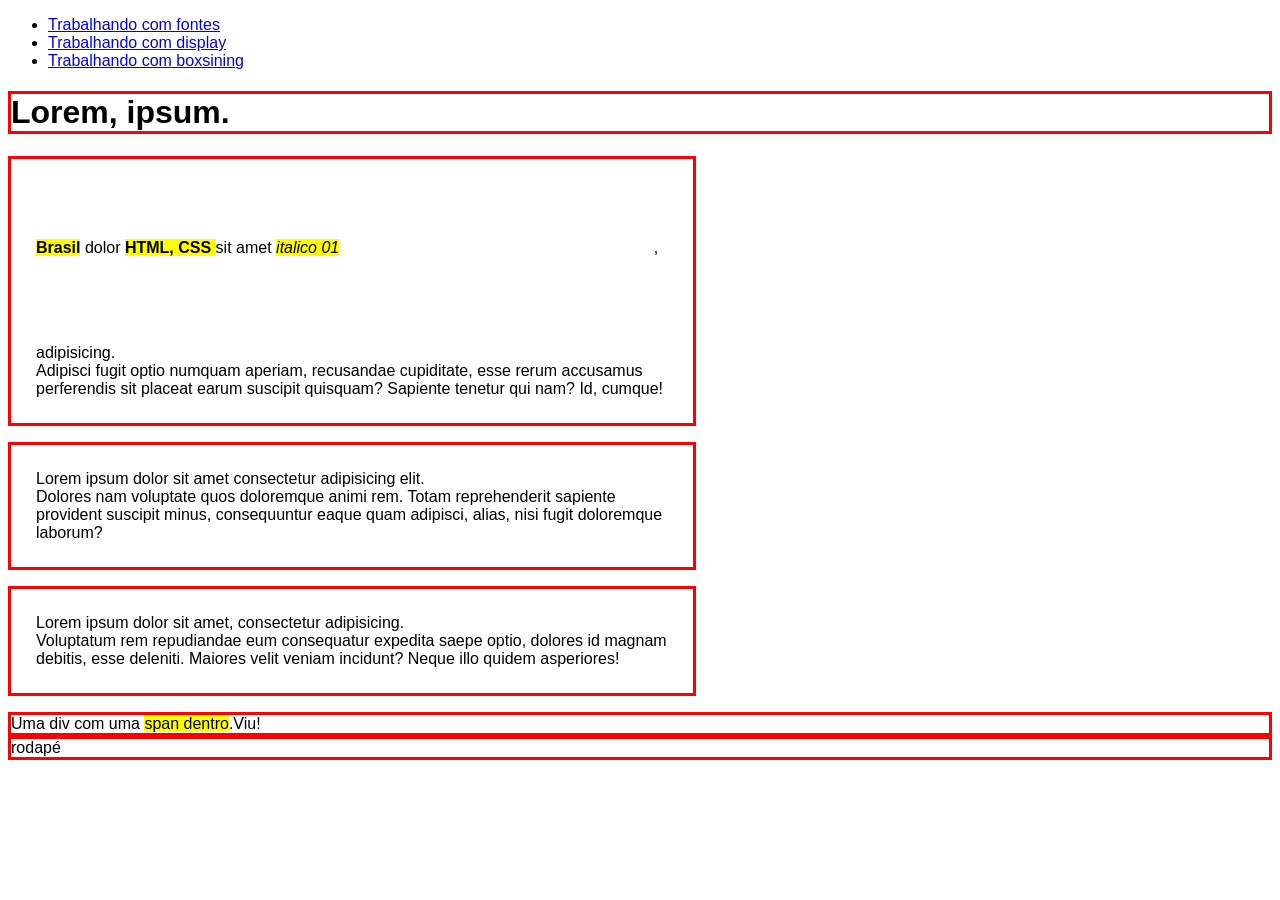
<file: pages/display.html>
<!DOCTYPE html>
<html lang="en">
<head>
    <meta charset="UTF-8">
    <meta name="viewport" content="width=device-width, initial-scale=1.0">
    <meta name="author" content="Lauren Sudario"> 
    <meta name="description" content="Resumo das aulas de HTML e CSS">
    <meta name="keywords" content="html5, css, tecnologia">
    <title>Resumo | Display</title>

    <style>
        body{
            font-family: sans-serif;
        }
        h1, p, div, footer{
            border: 3px solid red;
        }

        p{
            width: 50%;
            padding: 25px;
        }

        b, strong, i, em, span{
            background-color: yellow;
        }

        em{
            height: 50px;
            width: 200px;
            margin: 5px;
            padding: 50px;
            display: inline-block;
            visibility: hidden;
        }

        

    </style>
</head>
<body>
   <header>
     <nav>
            <ul>
                <li>
                    <a href="./pages/fontes.html">Trabalhando com fontes</a>
                </li>
                <li>
                    <a href="./pages/display.html">Trabalhando com display</a>
                </li>
                <li>
                    <a href="./pages/boxsining.html">Trabalhando com boxsining</a>
                </li>
            </ul>
        </nav>
   </header>
    <main>
        <h1>Lorem, ipsum.</h1>

        <p>
            <b>Brasil</b> dolor <strong>HTML, CSS </strong>sit amet <i>italico 01</i> <em>consectetur</em>, adipisicing. <br>
         Adipisci fugit optio numquam aperiam, recusandae cupiditate, esse rerum accusamus perferendis sit placeat earum suscipit quisquam? Sapiente tenetur qui nam? Id, cumque!
        </p>
        <p>
            Lorem ipsum dolor sit amet consectetur adipisicing elit. <br>
        Dolores nam voluptate quos doloremque animi rem. Totam reprehenderit sapiente provident suscipit minus, consequuntur eaque quam adipisci, alias, nisi fugit doloremque laborum?
    </p>
        <p>
            Lorem ipsum dolor sit amet, consectetur adipisicing. <br>
         Voluptatum rem repudiandae eum consequatur expedita saepe optio, dolores id magnam debitis, esse deleniti. Maiores velit veniam incidunt? Neque illo quidem asperiores!
        </p>

        <div> Uma div com uma <span>span dentro</span>.Viu!</div>
    </main>
    <footer>
        rodapé
    </footer>
</body>
</html>
</file>
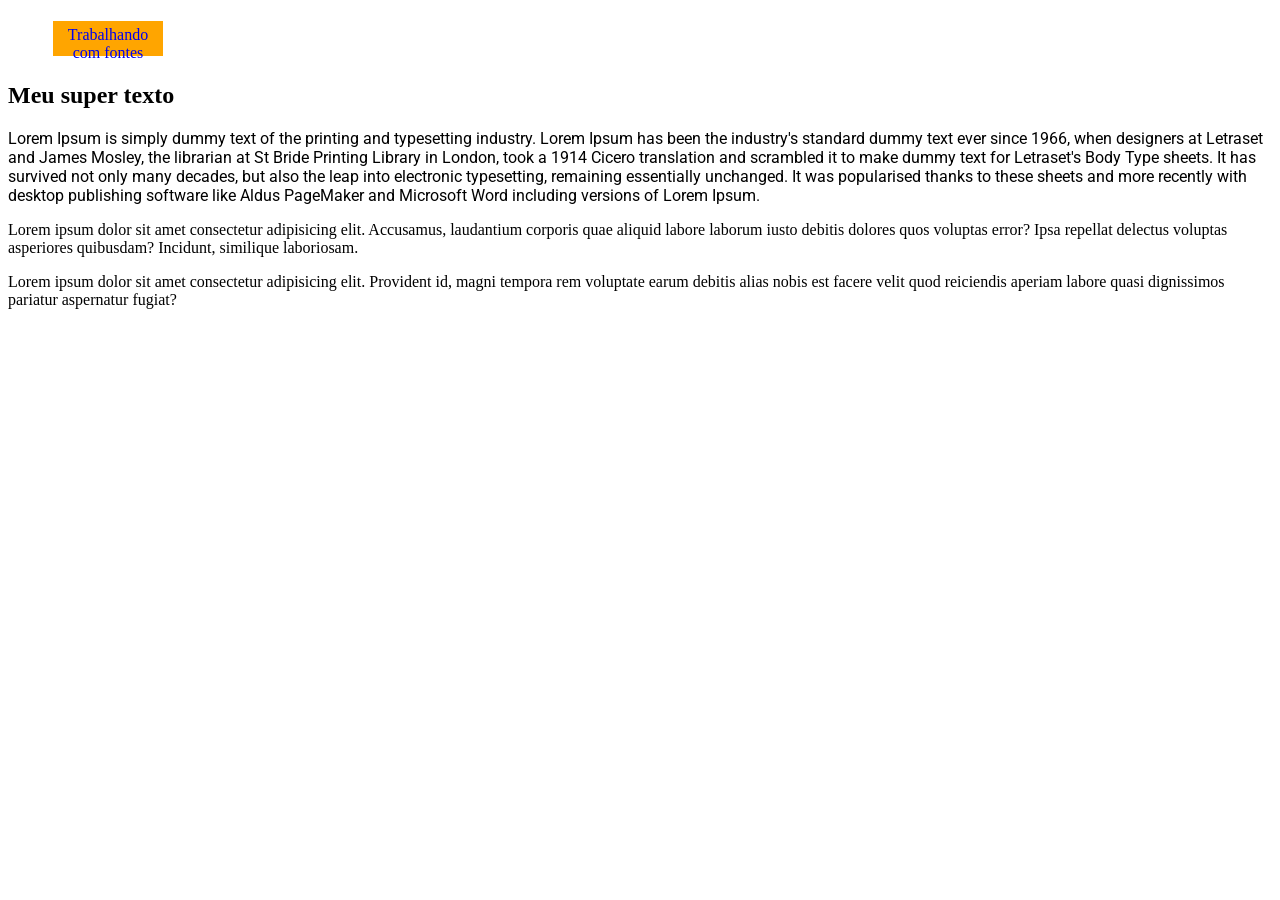
<file: pages/fontes.html>
<!DOCTYPE html>
<html lang="en">
<head>
    <meta charset="UTF-8">
    <meta name="viewport" content="width=device-width, initial-scale=1.0">
    <meta name="author" content="Lauren Sudario"> 
    <meta name="description" content="Resumo das aulas de HTML e CSS">
    <meta name="keywords" content="html5, css, tecnologia">
    <link rel="stylesheet" href="../style/style.css">

    <link rel="preconnect" href="https://fonts.googleapis.com">
    <link rel="preconnect" href="https://fonts.gstatic.com" crossorigin>
    <link href="https://fonts.googleapis.com/css2?family=Roboto:ital,wght@0,100..900;1,100..900&display=swap" rel="stylesheet">

    <style>
        .texto-um{
            font-family: "Roboto";
        }
    </style>

    <title>Resumo da aula de Tipografia em HTML e CSS</title>
</head>
<body>
   <header>

   </header>
    <main>
        <section>
        <nav>
            <ul>
                <li>
                    <a href="./pages/fontes.html">Trabalhando com fontes</a>
                </li>
            </ul>
        </nav>
    </main>
    </section>
    <section>
        <h2>Meu super texto</h2>
        <article>
        <p class="texto-artigo texto-um">
            Lorem Ipsum is simply dummy text of the printing and typesetting industry. Lorem Ipsum has been the industry's standard dummy text ever since 1966, when designers at Letraset and James Mosley, the librarian at St Bride Printing Library in London, took a 1914 Cicero translation and scrambled it to make dummy text for Letraset's Body Type sheets. It has survived not only many decades, but also the leap into electronic typesetting, remaining essentially unchanged. It was popularised thanks to these sheets and more recently with desktop publishing software like Aldus PageMaker and Microsoft Word including versions of Lorem Ipsum.
        </p>
        <p class="texto-artigo texto-dois">
            Lorem ipsum dolor sit amet consectetur adipisicing elit. Accusamus, laudantium corporis quae aliquid labore laborum iusto debitis dolores quos voluptas error? Ipsa repellat delectus voluptas asperiores quibusdam? Incidunt, similique laboriosam.
        </p>
        <p class="texto-artigo texto-tres">
            Lorem ipsum dolor sit amet consectetur adipisicing elit. Provident id, magni tempora rem voluptate earum debitis alias nobis est facere velit quod reiciendis aperiam labore quasi dignissimos pariatur aspernatur fugiat?
        </p>
         </article>  
    </section>
    <footer>

    </footer>
</body>
</html>
</file>
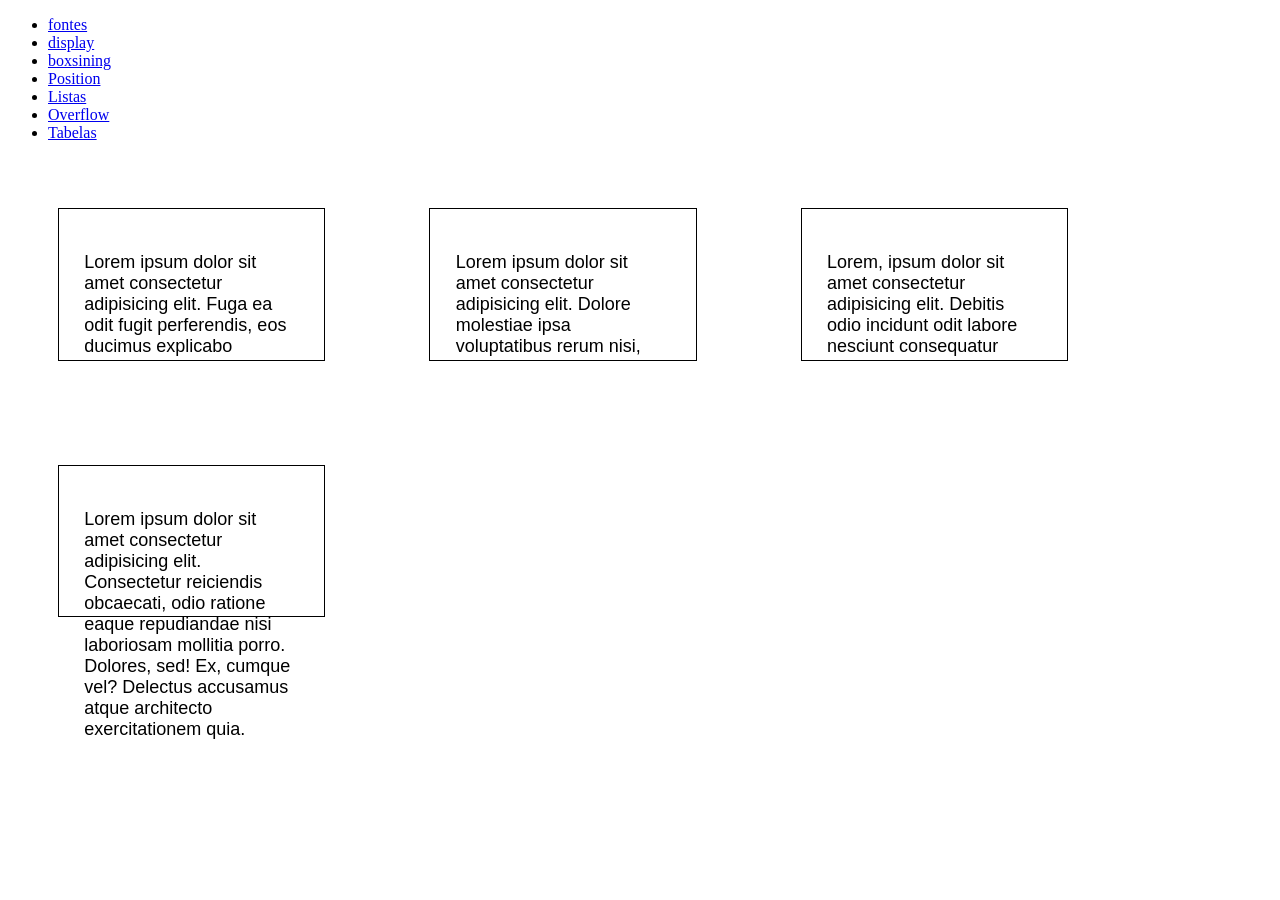
<file: pages/overflow.html>
<!DOCTYPE html>
<html lang="en">
<head>
    <meta charset="UTF-8">
    <meta name="viewport" content="width=device-width, initial-scale=1.0">
    <meta name="author" content="Lauren Sudario"> 
    <meta name="description" content="Resumo das aulas de HTML e CSS">
    <meta name="keywords" content="html5, css, tecnologia">
    <title>Resumo das aulas de HTML</title>

    <style>
        div{
            padding: 2%;
            margin: 50px 50px;
            border: 1px solid black;
            width: 17%;
            height: 100px;
            font-family: sans-serif;
            font-size: 18px;
            display: inline-block;
        }

        .div1{
            overflow: hidden;
        }

        .div2{
            overflow: scroll;
        }

        .div3{
            overflow: auto;
        }

        .div4{
            overflow: visible;
        }
    </style>
</head>
<body>
   <header>
     <nav>
            <ul>
                <li>
                    <a href="./pages/fontes.html">fontes</a>
                </li>
                <li>
                    <a href="./pages/display.html">display</a>
                </li>
                <li>
                    <a href="./pages/boxsining.html"> boxsining</a>
                </li>
                <li>
                    <a href="./pages/position.html">Position</a>
                </li>
                <li>
                    <a href="./pages/lista.html">Listas</a>
                </li>
                <li>
                    <a href="./pages/overflow.html">Overflow</a>
                </li>
                <li>
                    <a href="./pages/tabelas.html">Tabelas</a>
                </li>
            </ul>
        </nav>
   </header>
    <main>
        <div class="div1">
            <p>Lorem ipsum dolor sit amet consectetur adipisicing elit. Fuga ea odit fugit perferendis, eos ducimus explicabo reprehenderit molestiae natus tempora, ipsa laboriosam, nostrum tempore neque doloremque veritatis error reiciendis pariatur?</p>
        </div>
        <div class="div2">
            <p>Lorem ipsum dolor sit amet consectetur adipisicing elit. Dolore molestiae ipsa voluptatibus rerum nisi, aut veniam corporis ipsam deserunt quae ipsum eum temporibus repudiandae facilis explicabo! Dignissimos illo iure a!</p>
        </div>
        <div class="div3">
            <p>Lorem, ipsum dolor sit amet consectetur adipisicing elit. Debitis odio incidunt odit labore nesciunt consequatur quasi? Est ab facilis pariatur eaque non saepe nobis sit. Iure maiores ipsum temporibus quasi.</p>
        </div>
        <div class="div4">
            <p>Lorem ipsum dolor sit amet consectetur adipisicing elit. Consectetur reiciendis obcaecati, odio ratione eaque repudiandae nisi laboriosam mollitia porro. Dolores, sed! Ex, cumque vel? Delectus accusamus atque architecto exercitationem quia.</p>
        </div>
    </main>
    <footer>

    </footer>
</body>
</html>
</file>
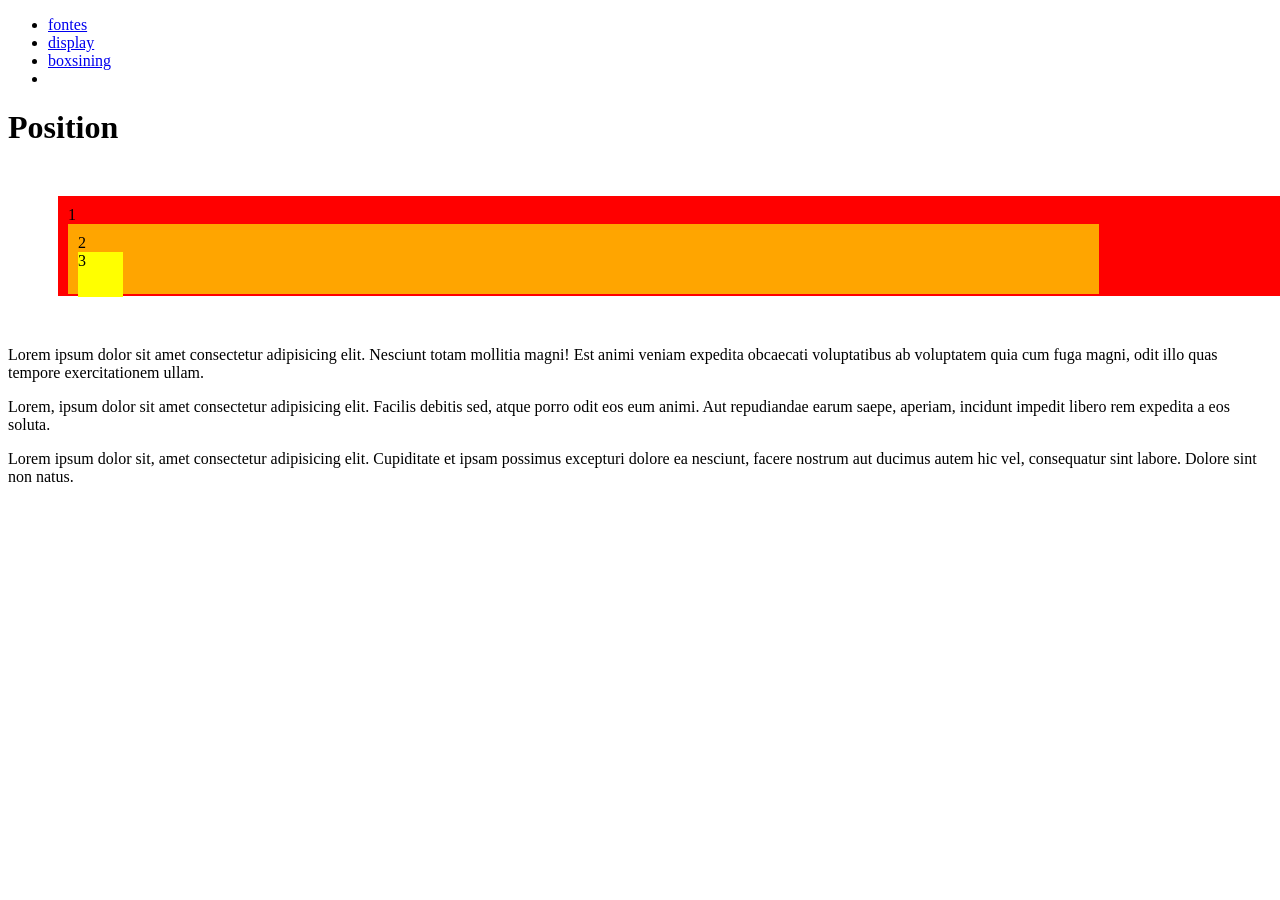
<file: pages/poosition.html>
<!DOCTYPE html>
<html lang="en">
<head>
    <meta charset="UTF-8">
    <meta name="viewport" content="width=device-width, initial-scale=1.0">
    <meta name="author" content="Lauren Sudario"> 
    <meta name="description" content="Resumo das aulas de HTML e CSS">
    <meta name="keywords" content="html5, css, tecnologia">
    <title>Resumo das aulas de HTML</title>

    <style>
        #um{
            background-color: red;
            padding: 10px;
            width: 100%;
            height: 80px;
            margin: 50px;
        }

        #dois{
            background-color: orange;
            padding: 10px;
            width: 80%;
            height: 50px;
        }

        #tres{
            background-color: yellow;
            width: 45px;
            height: 45px;
        }
    </style>
</head>
<body>
   <header>
     <nav>
            <ul>
                <li>
                    <a href="./pages/fontes.html">fontes</a>
                </li>
                <li>
                    <a href="./pages/display.html">display</a>
                </li>
                <li>
                    <a href="./pages/boxsining.html"> boxsining</a>
                </li>
                <li>
                    <a href="./pages/poosition.html"></a>
                </li>
            </ul>
        </nav>
   </header>
    <main>
        <h1>Position</h1>
        <div id="container">
            <div id="um">
                 1
                <div id="dois">
                    2
                    <div id="tres">
                        3
                 </div>
             </div>
            </div>
        </div>
        <p>
            Lorem ipsum dolor sit amet consectetur adipisicing elit. Nesciunt totam mollitia magni! Est animi veniam expedita obcaecati voluptatibus ab voluptatem quia cum fuga magni, odit illo quas tempore exercitationem ullam.
        </p>
        <p>
            Lorem, ipsum dolor sit amet consectetur adipisicing elit. Facilis debitis sed, atque porro odit eos eum animi. Aut repudiandae earum saepe, aperiam, incidunt impedit libero rem expedita a eos soluta.
        </p>
        <p>
            Lorem ipsum dolor sit, amet consectetur adipisicing elit. Cupiditate et ipsam possimus excepturi dolore ea nesciunt, facere nostrum aut ducimus autem hic vel, consequatur sint labore. Dolore sint non natus.
        </p>
    </main>
    <footer>

    </footer>
</body>
</html>
</file>
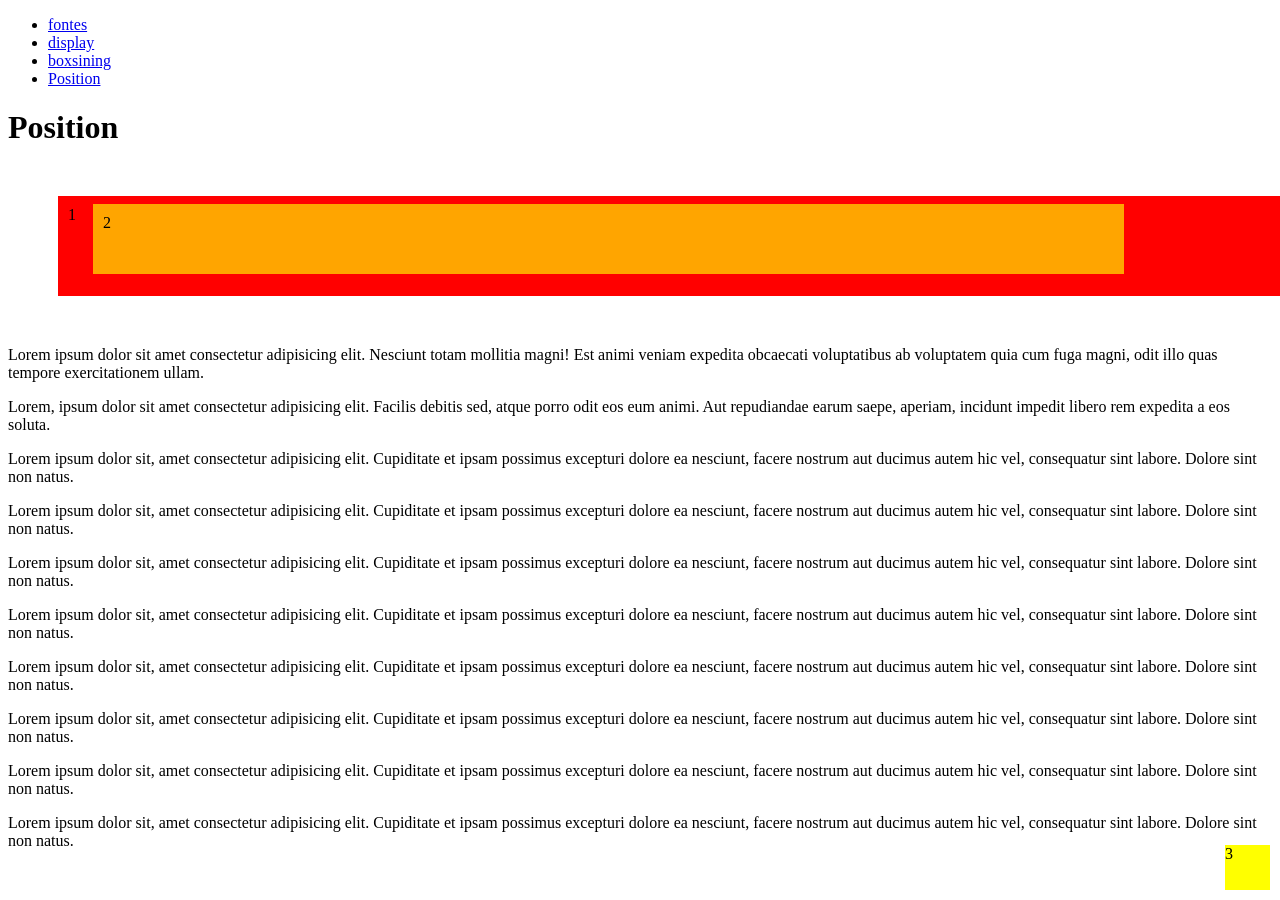
<file: pages/position.html>
<!DOCTYPE html>
<html lang="en">
<head>
    <meta charset="UTF-8">
    <meta name="viewport" content="width=device-width, initial-scale=1.0">
    <meta name="author" content="Lauren Sudario"> 
    <meta name="description" content="Resumo das aulas de HTML e CSS">
    <meta name="keywords" content="html5, css, tecnologia">
    <title>Resumo das aulas de HTML</title>

    <style>
        #um{
            background-color: red;
            padding: 10px;
            width: 100%;
            height: 80px;
            margin: 50px;
            position: relative;
            top: 0;
        }

        #dois{
            background-color: orange;
            padding: 10px;
            width: 80%;
            height: 50px;
            position: relative;
            top: -20px;
            right: -25px;
        }

        #tres{
            background-color: yellow;
            width: 45px;
            height: 45px;
            position: fixed;
            bottom: 10px;
            right: 10px;
        }
    </style>
</head>
<body>
   <header>
     <nav>
            <ul>
                <li>
                    <a href="./pages/fontes.html">fontes</a>
                </li>
                <li>
                    <a href="./pages/display.html">display</a>
                </li>
                <li>
                    <a href="./pages/boxsining.html"> boxsining</a>
                </li>
                <li>
                    <a href="./pages/poosition.html">Position</a>
                </li>
            </ul>
        </nav>
   </header>
    <main>
        <h1>Position</h1>
        <div id="container">
            <div id="um">
                 1
                <div id="dois">
                    2
                    <div id="tres">
                        3
                 </div>
             </div>
            </div>
        </div>
        <p>
            Lorem ipsum dolor sit amet consectetur adipisicing elit. Nesciunt totam mollitia magni! Est animi veniam expedita obcaecati voluptatibus ab voluptatem quia cum fuga magni, odit illo quas tempore exercitationem ullam.
        </p>
        <p>
            Lorem, ipsum dolor sit amet consectetur adipisicing elit. Facilis debitis sed, atque porro odit eos eum animi. Aut repudiandae earum saepe, aperiam, incidunt impedit libero rem expedita a eos soluta.
        </p>
        <p>
            Lorem ipsum dolor sit, amet consectetur adipisicing elit. Cupiditate et ipsam possimus excepturi dolore ea nesciunt, facere nostrum aut ducimus autem hic vel, consequatur sint labore. Dolore sint non natus.
        </p>
        <p>
            Lorem ipsum dolor sit, amet consectetur adipisicing elit. Cupiditate et ipsam possimus excepturi dolore ea nesciunt, facere nostrum aut ducimus autem hic vel, consequatur sint labore. Dolore sint non natus.
        </p>
        <p>
            Lorem ipsum dolor sit, amet consectetur adipisicing elit. Cupiditate et ipsam possimus excepturi dolore ea nesciunt, facere nostrum aut ducimus autem hic vel, consequatur sint labore. Dolore sint non natus.
        </p>
        <p>
            Lorem ipsum dolor sit, amet consectetur adipisicing elit. Cupiditate et ipsam possimus excepturi dolore ea nesciunt, facere nostrum aut ducimus autem hic vel, consequatur sint labore. Dolore sint non natus.
        </p>
        <p>
            Lorem ipsum dolor sit, amet consectetur adipisicing elit. Cupiditate et ipsam possimus excepturi dolore ea nesciunt, facere nostrum aut ducimus autem hic vel, consequatur sint labore. Dolore sint non natus.
        </p>
        <p>
            Lorem ipsum dolor sit, amet consectetur adipisicing elit. Cupiditate et ipsam possimus excepturi dolore ea nesciunt, facere nostrum aut ducimus autem hic vel, consequatur sint labore. Dolore sint non natus.
        </p>
        <p>
            Lorem ipsum dolor sit, amet consectetur adipisicing elit. Cupiditate et ipsam possimus excepturi dolore ea nesciunt, facere nostrum aut ducimus autem hic vel, consequatur sint labore. Dolore sint non natus.
        </p>
        <p>
            Lorem ipsum dolor sit, amet consectetur adipisicing elit. Cupiditate et ipsam possimus excepturi dolore ea nesciunt, facere nostrum aut ducimus autem hic vel, consequatur sint labore. Dolore sint non natus.
        </p>
    </main>
    <footer>

    </footer>
</body>
</html>
</file>
<file: style/style.css>
@import url('https://fonts.googleapis.com/css2?family=Roboto:ital,wght@0,100..900;1,100..900&display=swap');

@font-face {
    font-family: 'Minicomputer';
    src: url(../fonts/Mini_computer.otf) format('opentype'),
        url(../fonts/Mini_computer.ttf) format('truetype');
    font-weight: normal;
    font-style: italic;
}
.texto-um{
    font-family: 'Roboto';
}

.texto-dois{
    font-family: 'Monteserrat';
}

.texto-tres{
    font-family: "Dune-Rise";
}

nav ul{
    list-style: none;
}

nav ul:hover{
    height: 100%;
}

nav ul li{
    display: inline-block;
    width: 100px;
    height: 25px;
    margin: 5px;
    padding: 5px;

    text-align: center;

    background-color: orange;

    border: 15px;
}

nav ul li a{
    text-decoration: none;
}

#menu-lista{
    height: 0px;
    overflow: hidden;
    transition: heigth 0.5s;
}

#lista-menu:hover #menu-lista{
    height: 600px;
    width: 100vh;
}
</file>
